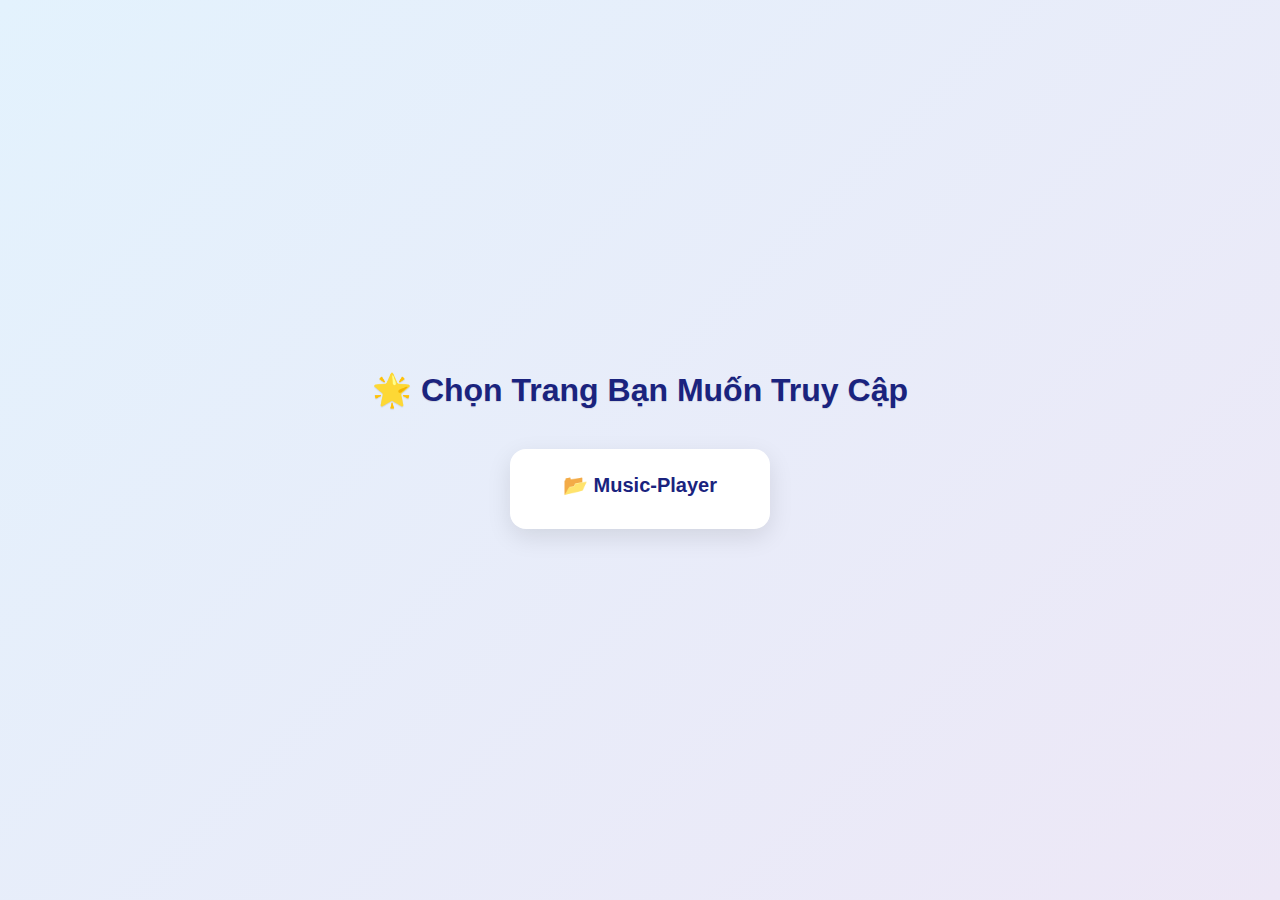
<file: index.html>
<!DOCTYPE html>
<html lang="vi">
    <head>
        <meta charset="UTF-8" />
        <meta name="viewport" content="width=device-width, initial-scale=1.0" />
        <title>Trang Chính</title>
        <link rel="stylesheet" href="./css/styles.css" />
    </head>
    <body>
        <div class="page-wrapper">
            <h1 class="main-title">🌟 Chọn Trang Bạn Muốn Truy Cập</h1>
            <div class="card-container">
                <a href="./musicplayer.html" class="nav-card">
                    <h2>📂 Music-Player</h2>
                </a>
            </div>
        </div>
    </body>
</html>
</file>
<file: css/styles.css>
* {
    margin: 0;
    padding: 0;
    box-sizing: border-box;
}

body {
    font-family: "Segoe UI", sans-serif;
    background: linear-gradient(135deg, #e3f2fd, #ede7f6);
    min-height: 100vh;
    display: flex;
    justify-content: center;
    align-items: center;
    padding: 40px 20px;
}

.page-wrapper {
    text-align: center;
    max-width: 960px;
    width: 100%;
}

.main-title {
    font-size: 32px;
    margin-bottom: 40px;
    color: #1a237e;
    text-shadow: 0 1px 1px rgba(0, 0, 0, 0.1);
}

.card-container {
    display: flex;
    flex-wrap: wrap;
    justify-content: center;
    gap: 32px;
}

.nav-card {
    background-color: #fff;
    width: 260px;
    padding: 24px;
    text-decoration: none;
    border-radius: 16px;
    box-shadow: 0 8px 24px rgba(0, 0, 0, 0.1);
    transition: all 0.3s ease;
    color: #1a237e;
    display: flex;
    flex-direction: column;
    align-items: center;
}

.nav-card:hover {
    transform: translateY(-6px);
    box-shadow: 0 12px 32px rgba(0, 0, 0, 0.15);
    background-color: #f1f8ff;
}

.nav-card h2 {
    font-size: 20px;
    margin-bottom: 8px;
}

.nav-card p {
    font-size: 15px;
    color: #444;
}
</file>
